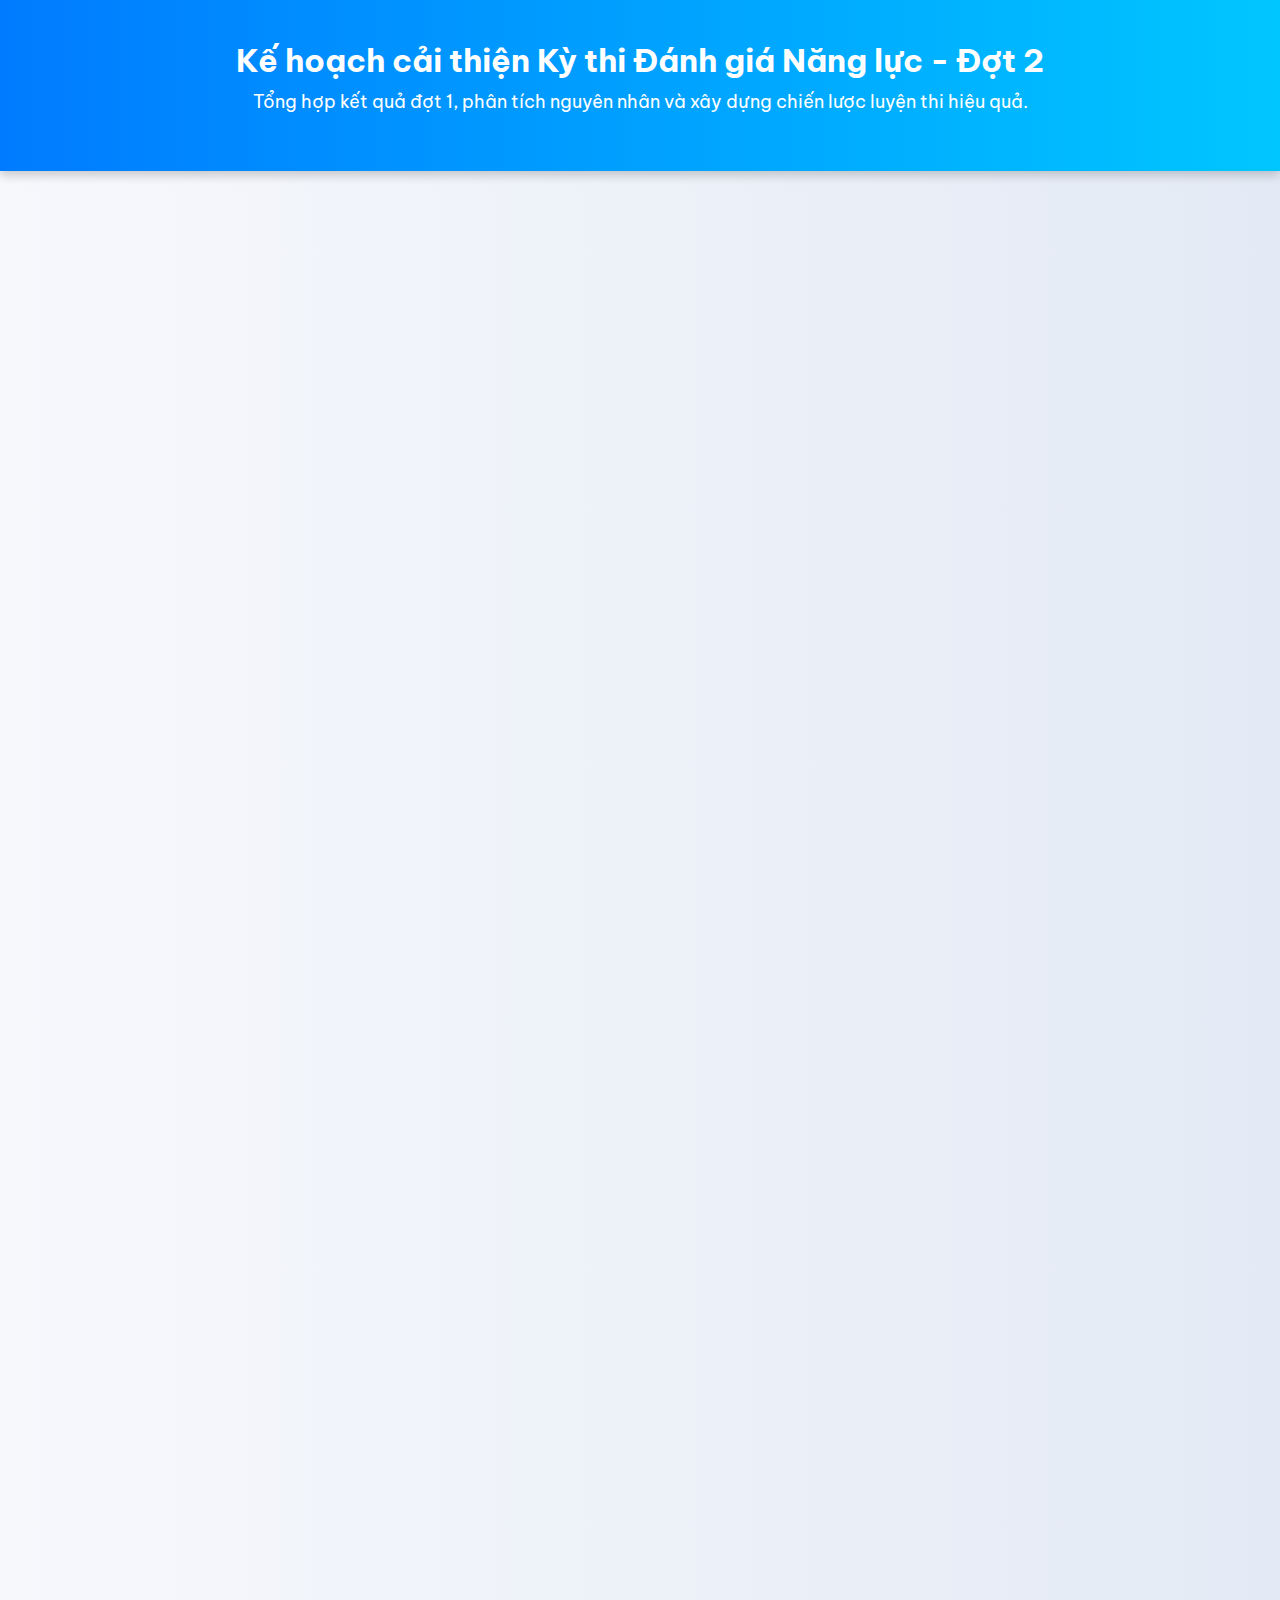
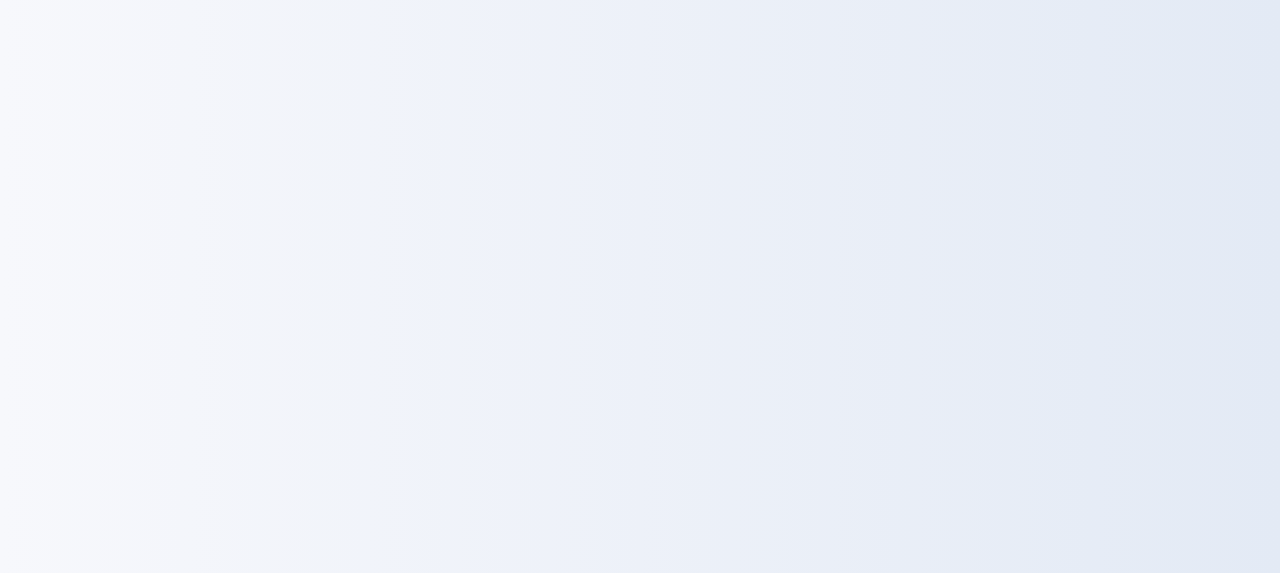
<file: index.html>
<!DOCTYPE html>
<html lang="vi">
<head>
  <meta charset="UTF-8">
  <title>Kế hoạch cải thiện kỳ thi ĐGNL</title>
  <meta name="viewport" content="width=device-width, initial-scale=1.0">
  <link href="https://fonts.googleapis.com/css2?family=Be+Vietnam+Pro:wght@400;600;700&display=swap" rel="stylesheet">
  <style>
    :root {
      --primary: #ffc107;
      --bg: #f4f7fa;
      --card-bg: #ffffffcc;
      --text: #2c3e50;
      --highlight: #007bff;
    }

    body {
      margin: 0;
      padding: 0;
      font-family: 'Be Vietnam Pro', sans-serif;
      background: linear-gradient(to right, #f7f8fc, #e3eaf5);
      color: var(--text);
      overflow-x: hidden;
    }

    header {
      background: linear-gradient(to right, #007bff, #00c6ff);
      color: white;
      padding: 40px 20px;
      text-align: center;
      box-shadow: 0 4px 10px rgba(0, 0, 0, 0.2);
      animation: fadeInTop 1.2s ease-out;
    }

    header h1 {
      font-size: 32px;
      margin: 0;
    }

    header p {
      margin-top: 10px;
      font-size: 18px;
    }

    .container {
      max-width: 1000px;
      margin: 40px auto;
      padding: 0 20px;
    }

    .card {
      background: var(--card-bg);
      border-radius: 16px;
      box-shadow: 0 10px 30px rgba(0, 0, 0, 0.1);
      padding: 30px;
      margin-bottom: 40px;
      animation: slideUpFade 1s ease forwards;
      opacity: 0;
    }

    .card:nth-child(1) { animation-delay: 0.3s; }
    .card:nth-child(2) { animation-delay: 0.6s; }
    .card:nth-child(3) { animation-delay: 0.9s; }

    h2 {
      color: var(--highlight);
      margin-bottom: 20px;
    }

    table {
      width: 100%;
      border-collapse: collapse;
      margin-top: 10px;
    }

    th, td {
      padding: 16px 12px;
      border: 1px solid #ddd;
      text-align: left;
      font-size: 15px;
    }

    th {
      background-color: #f0f4ff;
      color: var(--text);
      font-weight: 600;
      text-transform: uppercase;
    }

    tr:nth-child(even) {
      background-color: #f9f9f9;
    }

    ul {
      padding-left: 20px;
      font-size: 15px;
    }

    ul li {
      margin-bottom: 8px;
    }

    .image-box {
      text-align: center;
      margin-top: 25px;
      animation: zoomIn 1s ease forwards;
      opacity: 0;
    }

    .image-box img {
      width: 100%;
      max-width: 800px;
      border-radius: 12px;
      box-shadow: 0 8px 16px rgba(0,0,0,0.2);
      transition: transform 0.4s ease;
    }

    .image-box img:hover {
      transform: scale(1.02);
    }

    .note {
      font-size: 13px;
      font-style: italic;
      color: #555;
      margin-top: 8px;
    }

    @media (max-width: 768px) {
      header h1 {
        font-size: 24px;
      }

      th, td {
        font-size: 13px;
      }
    }

    /* === ANIMATION KEYFRAMES === */
    @keyframes slideUpFade {
      0% {
        opacity: 0;
        transform: translateY(40px);
      }
      100% {
        opacity: 1;
        transform: translateY(0);
      }
    }

    @keyframes fadeInTop {
      0% {
        opacity: 0;
        transform: translateY(-30px);
      }
      100% {
        opacity: 1;
        transform: translateY(0);
      }
    }

    @keyframes zoomIn {
      0% {
        opacity: 0;
        transform: scale(0.9);
      }
      100% {
        opacity: 1;
        transform: scale(1);
      }
    }
  </style>
</head>
<body>

  <header>
    <h1>Kế hoạch cải thiện Kỳ thi Đánh giá Năng lực - Đợt 2</h1>
    <p>Tổng hợp kết quả đợt 1, phân tích nguyên nhân và xây dựng chiến lược luyện thi hiệu quả.</p>
  </header>

  <div class="container">

    <div class="card">
      <h2>1. Kết quả & Mục tiêu</h2>
      <table>
        <tr>
          <th>Phần thi</th>
          <th>Kết quả đợt 1</th>
          <th>Mức độ tự tin</th>
          <th>Mục tiêu đợt 2</th>
        </tr>
        <tr>
          <td>Sử dụng ngôn ngữ</td>
          <td>400/600</td>
          <td>Trung bình</td>
          <td>500/600</td>
        </tr>
        <tr>
          <td>Toán học</td>
          <td>150/300</td>
          <td>Cao</td>
          <td>300/300</td>
        </tr>
        <tr>
          <td>Suy luận khoa học</td>
          <td>220/300</td>
          <td>Cao</td>
          <td>250/300</td>
        </tr>
      </table>
    </div>

    <div class="card">
      <h2>2. Phân tích lý do cần cải thiện</h2>
      <ul>
        <li><strong>Sử dụng ngôn ngữ:</strong> Kỹ năng đọc hiểu chưa chắc chắn, chính tả còn sai và vốn từ chưa phong phú.</li>
        <li><strong>Toán học:</strong> Cần củng cố lại nền tảng toán học và luyện phản xạ giải nhanh các dạng toán.</li>
        <li><strong>Suy luận khoa học:</strong> Cần tăng tốc độ đọc, phân tích biểu đồ để đạt điểm tối đa.</li>
      </ul>
      <div class="image-box">
        <img src="./pic.webp" alt="AI Image">
        <p class="note">Minh họa: Tư duy giải quyết vấn đề (ảnh AI)</p>
      </div>
    </div>

    <div class="card">
      <h2>3. Bảng kế hoạch cải thiện</h2>
      <table>
        <tr>
          <th>Phần thi</th>
          <th>Điểm mục tiêu</th>
          <th>Mức độ khả thi</th>
          <th>Kế hoạch cải thiện</th>
        </tr>
        <tr>
          <td>Sử dụng ngôn ngữ</td>
          <td>500/600</td>
          <td>Cao</td>
          <td>
            <strong>Tiếng Việt:</strong> Luyện đọc hiểu và học vững lịch sử văn học, ôn chính tả, mở rộng vốn từ.<br>
            <strong>Tiếng Anh:</strong> Luyện đọc hiểu và mở rộng vốn từ vựng, ngữ pháp.
          </td>
        </tr>
        <tr>
          <td>Toán học</td>
          <td>300/300</td>
          <td>Trung bình</td>
          <td>Giải đề mẫu, học lại công thức cơ bản, làm lại đề thi đợt 1 và rút kinh nghiệm.</td>
        </tr>
        <tr>
          <td>Suy luận khoa học</td>
          <td>250/300</td>
          <td>Cao</td>
          <td>Tăng tốc độ đọc hiểu và phân tích biểu đồ, luyện các dạng bài về logic và nắm vững kiến thức cơ bản các môn.</td>
        </tr>
      </table>
    </div>

  </div>
</body>
</html>
</file>
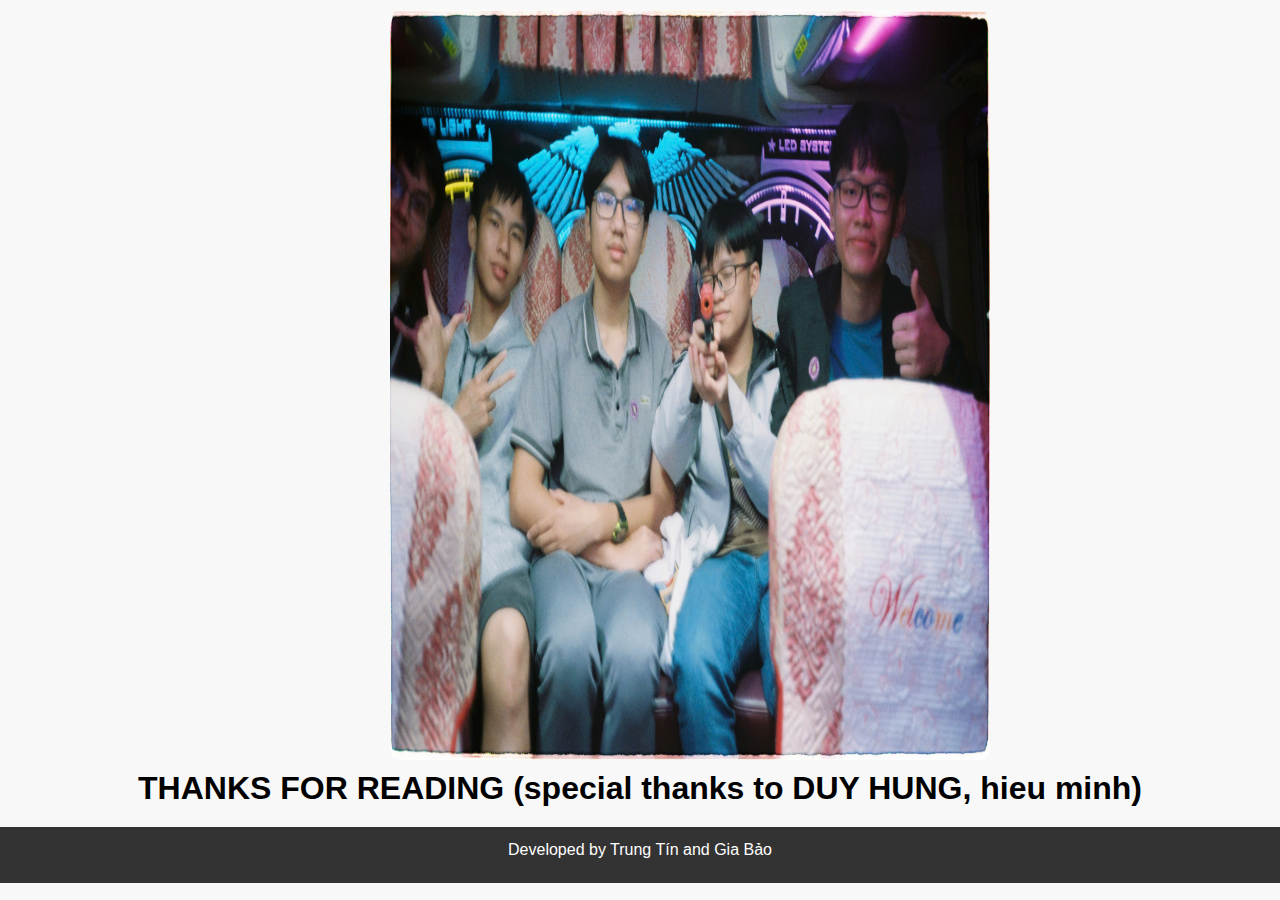
<file: secret.html>
<!DOCTYPE html>
<html lang="en">
<head>
    <title>CREDIT</title>
    <link rel="stylesheet" type="text/css" href="style.css">
    <link href="https://fonts.googleapis.com/css2?family=Merriweather:ital@1&display=swap" rel="stylesheet">

</head>
<body>
    <!-- MENU -->
    <div style="margin-left: 100px;"><img src="./Images/anhem.jpg" alt="Adidas-X" style="height: 750px;"></div>
    <h1>THANKS FOR READING (special thanks to DUY HUNG, hieu minh)</h1>
    <!-- FOOTER -->
    <footer class="footer">
        <p>Developed by Trung Tín and Gia Bảo</p>
    </footer>
</body>
</html>
</file>
<file: style.css>
* {
    margin: 0;
    padding: 0;
    box-sizing: border-box;
}

body {
    font-family: 'Arial', sans-serif;
    background-color: #f8f8f8;
    text-align: center;
    margin: 0;
    padding: 0;
}

header {
    background: linear-gradient(135deg, #4CAF50, #2E8B57);
    color: white;
    padding: 20px;
    font-size: 24px;
    text-align: center;
}

section {
    background: white;
    width: 80%;
    margin: 30px auto;
    padding: 20px;
    border-radius: 10px;
    box-shadow: 0px 0px 10px rgba(0, 0, 0, 0.1);
    text-align: left;
}

h2 {
    color: #2E8B57;
    text-align: center;
    margin-bottom: 15px;
}

p {
    line-height: 1.6;
    margin-bottom: 10px;
}

table {
    width: 100%;
    border-collapse: collapse;
    margin-top: 10px;
}

th, td {
    padding: 12px;
    border: 1px solid #ddd;
    text-align: center;
}

th {
    background-color: #4CAF50;
    color: white;
}


tr:nth-child(even) {
    background-color: #f2f2f2;
}

tr:hover {
    background-color: #e1e1e1;
}



img {
    width: 80%;
    max-width: 600px;
    border-radius: 10px;
    margin: 10px auto;
    display: block;
}

footer {
    background: #333;
    color: white;
    padding: 10px;
    text-align: center;
    margin-top: 20px;
}
</file>
